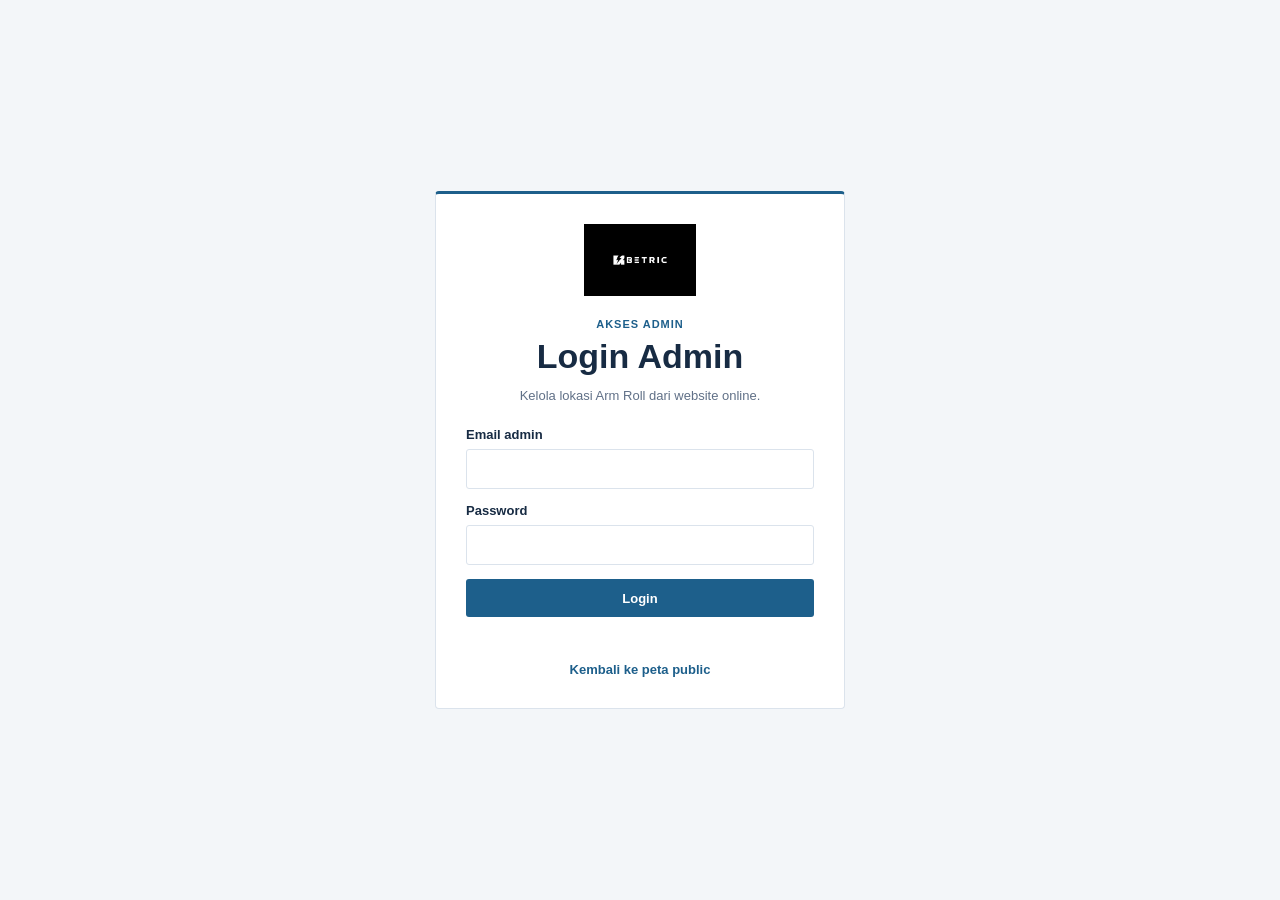
<file: login.html>
<!doctype html>
<html lang="id">
<head>
  <meta charset="utf-8">
  <meta name="viewport" content="width=device-width, initial-scale=1">
  <title>Login Admin</title>
  <link rel="stylesheet" href="styles.css">
</head>
<body>
  <main class="login-shell">
    <section class="login-card" aria-labelledby="login-title">
      <img src="assets/betric.webp" alt="Logo Betric">
      <p>AKSES ADMIN</p>
      <h1 id="login-title">Login Admin</h1>
      <span>Kelola lokasi Arm Roll dari website online.</span>
      <form id="login-form">
        <label>Email admin<input id="email" type="email" required autocomplete="email"></label>
        <label>Password<input id="password" type="password" required autocomplete="current-password"></label>
        <button type="submit">Login</button>
      </form>
      <p id="login-message" class="form-message" role="alert"></p>
      <a href="/">Kembali ke peta public</a>
    </section>
  </main>
  <script type="module">
    import { supabase } from "./supabase-client.js"

    const form = document.getElementById("login-form")
    const message = document.getElementById("login-message")
    const next = new URLSearchParams(location.search).get("next") || "/admin.html"

    form.addEventListener("submit", async (event) => {
      event.preventDefault()
      message.textContent = "Memproses login..."
      const { error } = await supabase.auth.signInWithPassword({
        email: document.getElementById("email").value,
        password: document.getElementById("password").value
      })
      if (error) {
        message.textContent = "Email atau password tidak valid."
        return
      }
      window.location.replace(next.startsWith("/") ? next : "/admin.html")
    })
  </script>
</body>
</html>
</file>
<file: styles.css>
:root {
  font-family: "Segoe UI", Arial, sans-serif;
  color: #172b43;
  background: #f3f6f9;
  --surface: #fff;
  --border: #dbe3ec;
  --muted: #607087;
  --primary: #1d5f8b;
}

* { box-sizing: border-box; }
body { margin: 0; }
.container { max-width: 1320px; margin: 0 auto; padding: 0 clamp(16px, 4vw, 44px); }

.site-header { border-bottom: 3px solid var(--primary); background: var(--surface); }
.header-content { display: flex; align-items: center; justify-content: space-between; gap: 24px; min-height: 108px; }
.brand { display: flex; align-items: center; gap: 14px; }
.brand img { width: 52px; height: 52px; object-fit: cover; background: #000; }
.brand p, .panel-heading p { margin: 0 0 5px; color: var(--primary); font-size: 11px; font-weight: 700; letter-spacing: 1px; }
h1, h2 { margin: 0; } h1 { font-size: clamp(24px, 3vw, 34px); } h2 { font-size: 20px; }
.updated { display: flex; flex-direction: column; align-items: end; gap: 5px; }
.admin-link { margin-left: auto; border: 1px solid var(--primary); border-radius: 3px; color: var(--primary); font-size: 13px; font-weight: 700; padding: 9px 12px; text-decoration: none; }
.admin-link:hover { background: var(--primary); color: #fff; }
.updated span, .panel-heading > span { color: var(--muted); font-size: 12px; }
.updated strong { font-size: 13px; }

.map-panel { overflow: hidden; margin-top: 28px; border: 1px solid var(--border); border-radius: 4px; background: var(--surface); }
.panel-heading { display: flex; align-items: center; justify-content: space-between; gap: 16px; padding: 18px 20px; border-bottom: 1px solid var(--border); }
.panel-heading > span { text-align: right; }
#arm-roll-map { width: 100%; min-height: 590px; background: #dfe8ee; }
.legend { display: flex; flex-wrap: wrap; gap: 10px 18px; padding: 13px 20px; border-top: 1px solid var(--border); color: var(--muted); font-size: 12px; }
.legend span { display: inline-flex; align-items: center; gap: 6px; }
.legend i { width: 10px; height: 10px; border-radius: 50%; }
.full { background: #b63a48; } .not-full { background: #177a5d; } .no-detection { background: #7a8797; } .offline { background: #344255; }
.map-message { min-height: 20px; color: var(--muted); font-size: 13px; text-align: center; }

.marker-wrapper { border: 0; background: transparent; }
.marker { display: block; width: 20px; height: 20px; margin: 4px; border: 3px solid #fff; border-radius: 50%; background: var(--marker-color); box-shadow: 0 1px 5px rgba(23, 43, 67, .4); }
.leaflet-popup-content-wrapper { border-radius: 4px; color: #172b43; font-family: "Segoe UI", Arial, sans-serif; }
.leaflet-popup-content { margin: 14px; }
.popup h3 { margin: 0 0 10px; font-size: 16px; }
.popup p { display: flex; justify-content: space-between; gap: 16px; margin: 0; padding: 6px 0; border-top: 1px solid #dbe3ec; font-size: 12px; }
.popup span { color: #607087; }
.popup strong { text-align: right; }

.login-shell { display: grid; min-height: 100vh; place-items: center; padding: 24px; }
.login-card { width: min(100%, 410px); padding: 30px; border: 1px solid var(--border); border-top: 3px solid var(--primary); border-radius: 4px; background: var(--surface); text-align: center; }
.login-card > img { width: 112px; height: 72px; margin-bottom: 18px; object-fit: contain; background: #000; }
.login-card > p { margin: 0 0 7px; color: var(--primary); font-size: 11px; font-weight: 700; letter-spacing: 1px; }
.login-card > span { display: block; margin: 10px 0 22px; color: var(--muted); font-size: 13px; line-height: 1.5; }
.login-card > a { display: inline-block; margin-top: 18px; color: var(--primary); font-size: 13px; font-weight: 700; text-decoration: none; }
.login-card > a:hover { text-decoration: underline; }
.login-card form { display: flex; flex-direction: column; gap: 14px; text-align: left; }
.login-card label, .form-grid label { display: flex; flex-direction: column; gap: 7px; font-size: 13px; font-weight: 700; }
.login-card input, .form-grid input { min-height: 40px; border: 1px solid var(--border); border-radius: 3px; color: var(--text); font: inherit; font-weight: 400; padding: 8px 10px; }
.login-card input:focus, .form-grid input:focus { border-color: var(--primary); outline: 3px solid rgba(29, 95, 139, .16); }
.login-card button, .admin-header button, .section-title button, .form-actions button { min-height: 38px; border: 0; border-radius: 3px; background: var(--primary); color: #fff; cursor: pointer; font: inherit; font-size: 13px; font-weight: 700; padding: 9px 14px; }
.login-card button:hover, .admin-header button:hover, .section-title button:hover, .form-actions button:hover { background: #164a6c; }
.form-message { min-height: 20px; color: var(--muted); font-size: 13px; }
.form-message.error { color: #ad3b4b; }

.admin-header { border-bottom: 3px solid var(--primary); background: var(--surface); }
.admin-header-content { display: flex; align-items: center; justify-content: space-between; gap: 20px; min-height: 98px; }
.admin-header nav { display: flex; align-items: center; gap: 10px; }
.admin-header nav a { color: var(--primary); font-size: 13px; font-weight: 700; text-decoration: none; }
.admin-layout { display: grid; gap: 20px; padding-top: 28px; padding-bottom: 48px; }
.admin-card { overflow: hidden; border: 1px solid var(--border); border-radius: 4px; background: var(--surface); }
.section-title { display: flex; align-items: center; justify-content: space-between; gap: 16px; padding: 18px 20px; border-bottom: 1px solid var(--border); }
.section-title p { margin: 0 0 5px; color: var(--primary); font-size: 11px; font-weight: 700; letter-spacing: 1px; }
.table-wrap { overflow-x: auto; }
table { width: 100%; border-collapse: collapse; font-size: 13px; }
th, td { padding: 13px 14px; border-bottom: 1px solid var(--border); text-align: left; vertical-align: middle; }
th { background: #f8fafc; color: var(--muted); font-size: 11px; letter-spacing: .4px; text-transform: uppercase; }
tr:hover { background: #f8fafc; }
.row-actions { display: flex; gap: 8px; }
.table-button { min-height: auto; border: 0; background: transparent; color: var(--primary); cursor: pointer; font: inherit; font-size: 12px; font-weight: 700; padding: 2px 0; }
.table-button.danger { color: #ad3b4b; }
.form-card { padding-bottom: 22px; }
.form-grid { display: grid; grid-template-columns: repeat(2, minmax(0, 1fr)); gap: 16px; padding: 20px 22px 0; }
.active-field { flex-direction: row !important; align-items: center; grid-column: span 2; min-height: 36px; }
.active-field input { min-height: 0; width: 16px; height: 16px; accent-color: var(--primary); }
.picker-heading { display: flex; align-items: center; justify-content: space-between; gap: 14px; margin: 20px 22px 10px; color: var(--muted); font-size: 12px; }
.picker-heading strong { color: var(--text); }
.gps-tools { display: flex; align-items: center; justify-content: flex-end; gap: 10px; }
.gps-tools button { min-height: 34px; font-size: 12px; padding: 7px 10px; white-space: nowrap; }
#admin-map { min-height: 380px; margin: 0 22px; border: 1px solid var(--border); border-radius: 3px; background: #dfe8ee; }
.admin-note { margin: 16px 22px 0; color: var(--muted); font-size: 12px; line-height: 1.5; }
.form-actions { display: flex; justify-content: flex-end; gap: 10px; margin: 20px 22px 0; padding-top: 18px; border-top: 1px solid var(--border); }
button.secondary { border: 1px solid var(--border); background: var(--surface); color: var(--text); }
button.secondary:hover { border-color: var(--primary); background: var(--surface); color: var(--primary); }

@media (max-width: 680px) {
  .header-content, .panel-heading { align-items: flex-start; flex-direction: column; padding-top: 18px; padding-bottom: 18px; }
  .updated { align-items: flex-start; }
  .admin-link { margin-left: 0; }
  .panel-heading > span { text-align: left; }
  #arm-roll-map { min-height: 440px; }
  .admin-header-content { align-items: flex-start; flex-direction: column; padding-top: 18px; padding-bottom: 18px; }
  .form-grid { grid-template-columns: 1fr; padding: 16px 16px 0; }
  .active-field { grid-column: auto; }
  .picker-heading { align-items: flex-start; flex-direction: column; margin: 16px 16px 10px; }
  .gps-tools { align-items: flex-start; flex-direction: column; }
  #admin-map { min-height: 320px; margin: 0 16px; }
  .admin-note, .form-actions { margin-left: 16px; margin-right: 16px; }
  .section-title { align-items: flex-start; flex-direction: column; }
}
</file>
